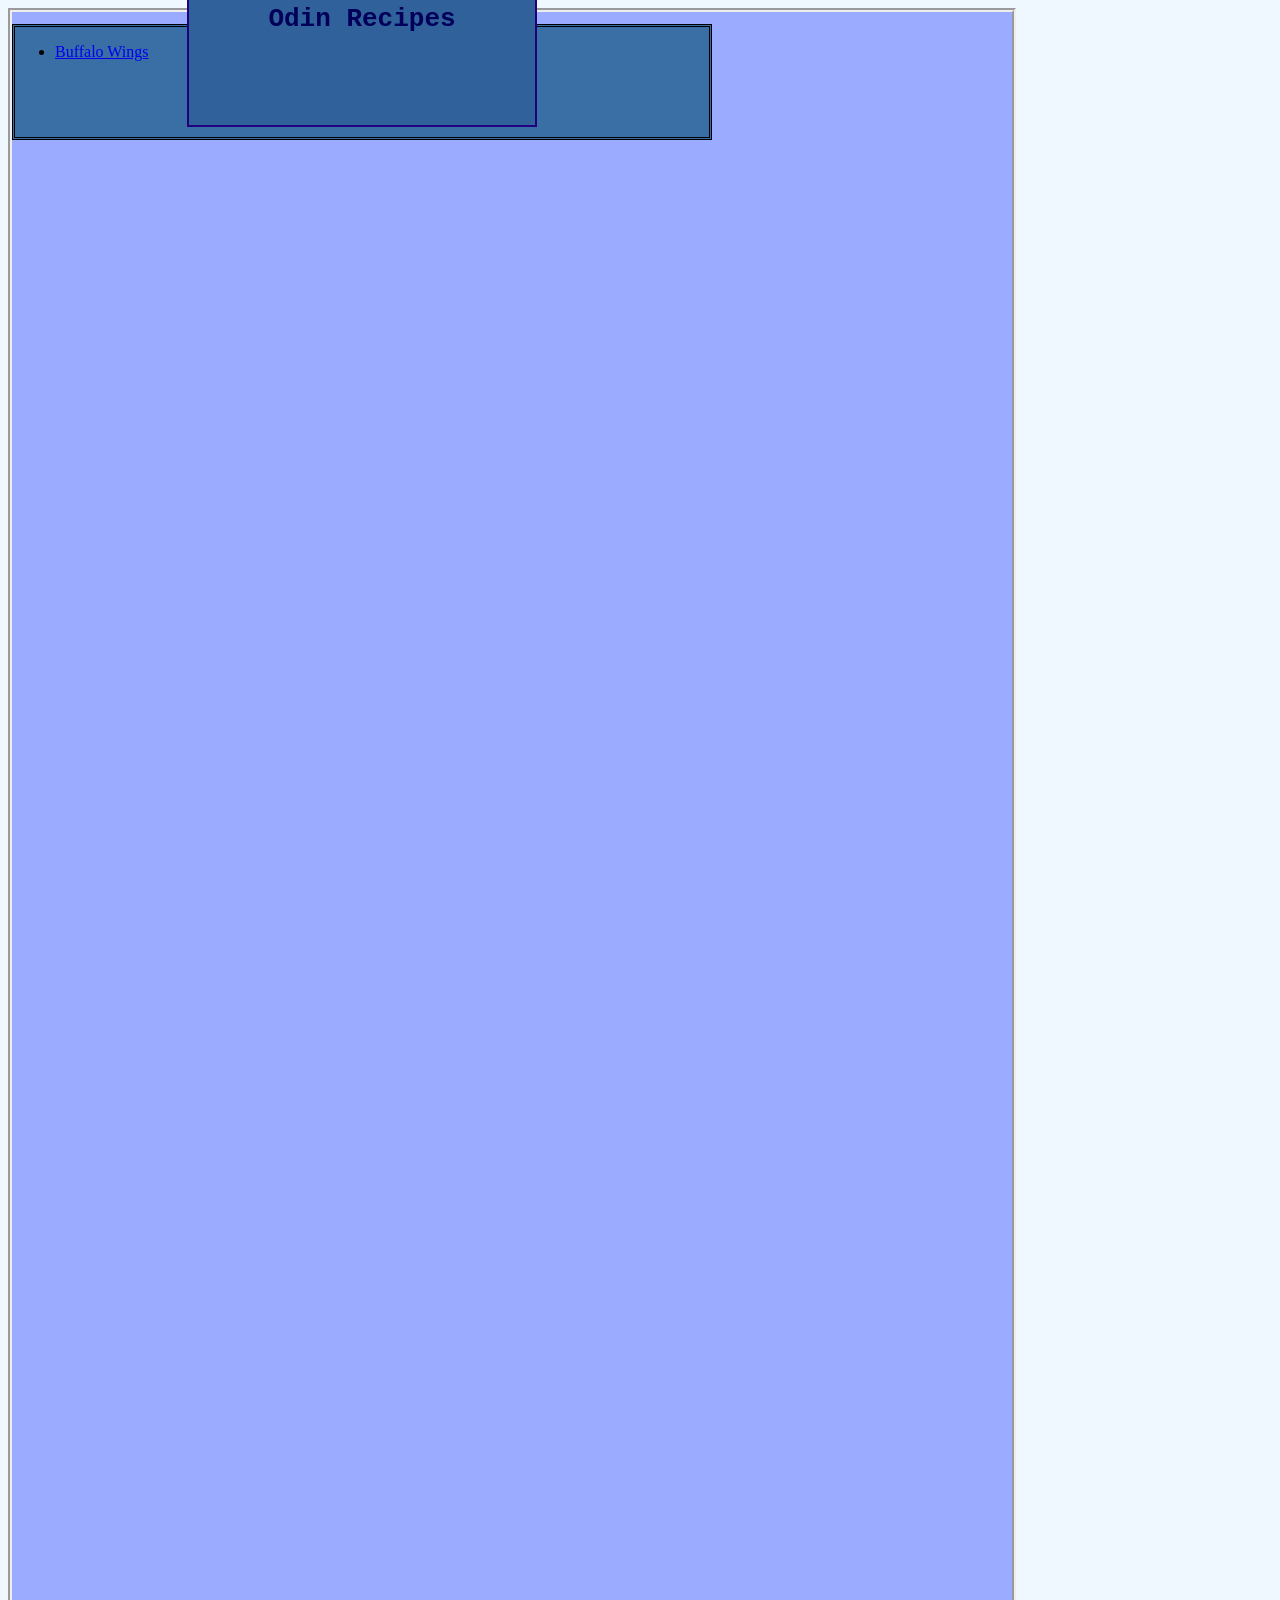
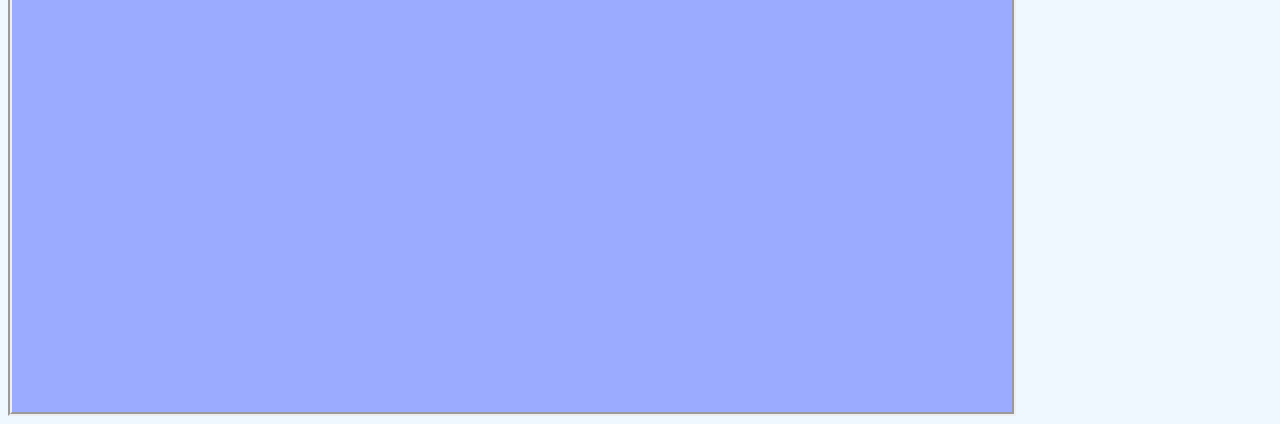
<file: index.html>
<!DOCTYPE html>
<html lang="en">
<head>
    <link rel="stylesheet" href="./style.css"
    <meta charset="UTF-8">
    <meta name="viewport" content="width=device-width, initial-scale=1.0">
    <title>Austin's Recipes</title>
</head>
<body>
    <div class="main-body">
        <div class="container">
            <ul>
                <li><a href="./recipes/buffalo-wings.html">Buffalo Wings</a></li>
            </ul>
            <h1 id="title-text">Odin Recipes</h1>
        </div>
    </div>
</body>
</html>
</file>
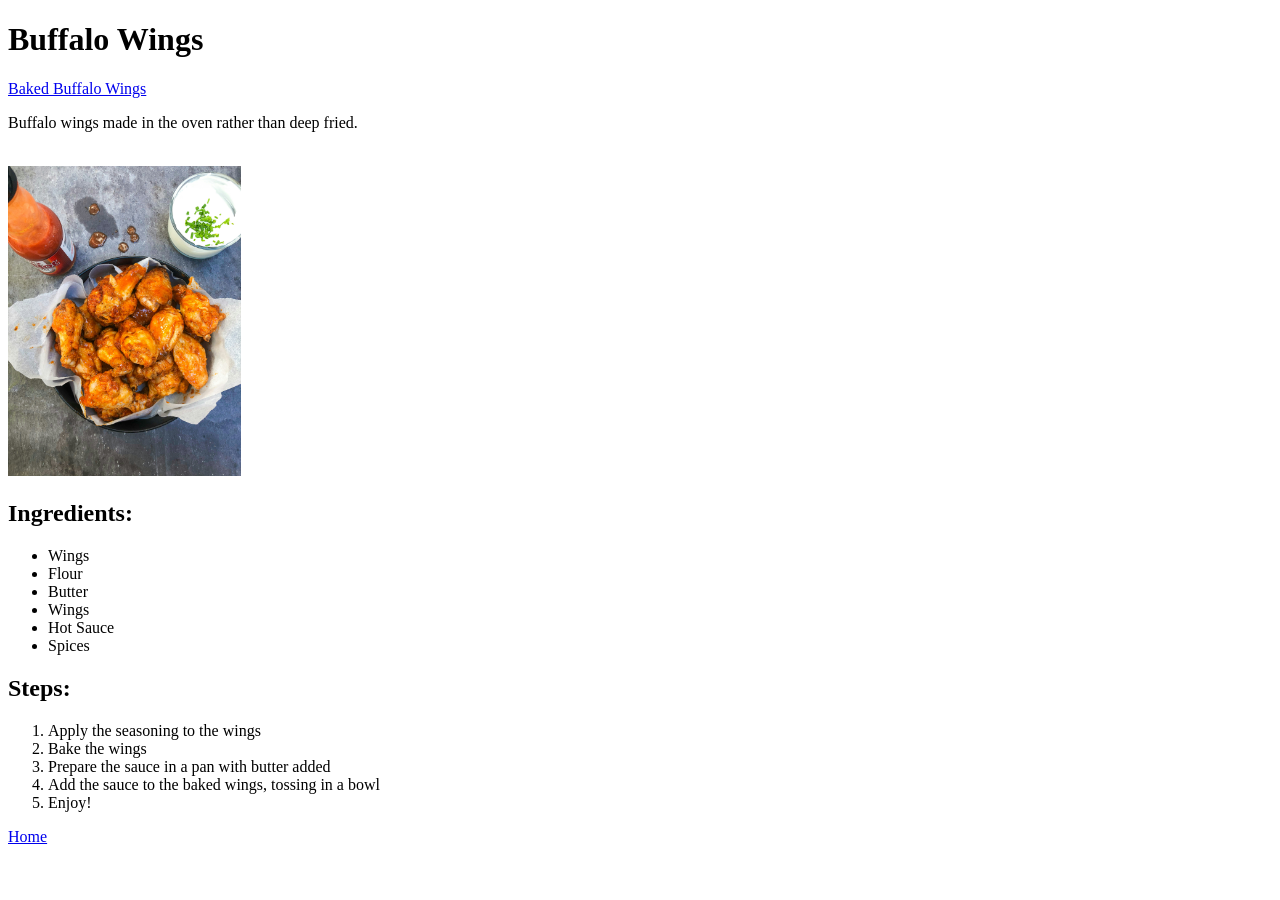
<file: recipes/buffalo-wings.html>
<!DOCTYPE html>
<html lang="en">
<head>
    <meta charset="UTF-8">
    <meta name="viewport" content="width=device-width, initial-scale=1.0">
    <title>Document</title>
</head>
<body>
    <h1>Buffalo Wings</h1>
    <a href="https://www.allrecipes.com/recipe/166638/baked-buffalo-wings/">Baked Buffalo Wings</a>
    <br>
    <p>Buffalo wings made in the oven rather than deep fried.</p>
    <br>
    <img src="../recipes/images/scott-eckersley-R-7_ErUOLxw-unsplash.jpg" alt="Image of Buffalo Wings" height="310" width="auto">
    <br>
        <h2>Ingredients:</h2>
        <ul>
            <li>Wings</li>
            <li>Flour</li>
            <li>Butter</li>
            <li>Wings</li>
            <li>Hot Sauce</li>
            <li>Spices</li>
        </ul>

        <h2>Steps:</h2>
        <ol>
            <li>Apply the seasoning to the wings</li>
            <li>Bake the wings</li>
            <li>Prepare the sauce in a pan with butter added</li>
            <li>Add the sauce to the baked wings, tossing in a bowl</li>
            <li>Enjoy!</li>
        </ol>

    <a href="../index.html">Home</a>
</body>
</html>
</file>
<file: style.css>
body {
    background-color: aliceblue;
}

.main-body {
    background-color: rgba(146, 163, 255, 0.893);
    width: 1000px;
    height: 2000px;
    display: inline-block;
    border: 4px;
    border-style: groove;
}

.container {
    width: 700px;
    box-sizing: border-box;
    display: inline-block;
    border: 4px rgb(red, green, rgb(9, 61, 106));
    border-style: double;
    background-color: rgba(26, 92, 136, 0.751);
}

#title-text {
    font-family: monospace;
    color: rgb(0, 0, 90);
    text-align: center;
    box-sizing: border-box;
    width: 350px;
    height: 150px;
    margin: 10px auto;
    margin-top: -100px;
    padding: 25px;
    border: 2px solid rgb(33, 0, 125);
    background-color: rgb(49, 97, 155);
}
</file>
